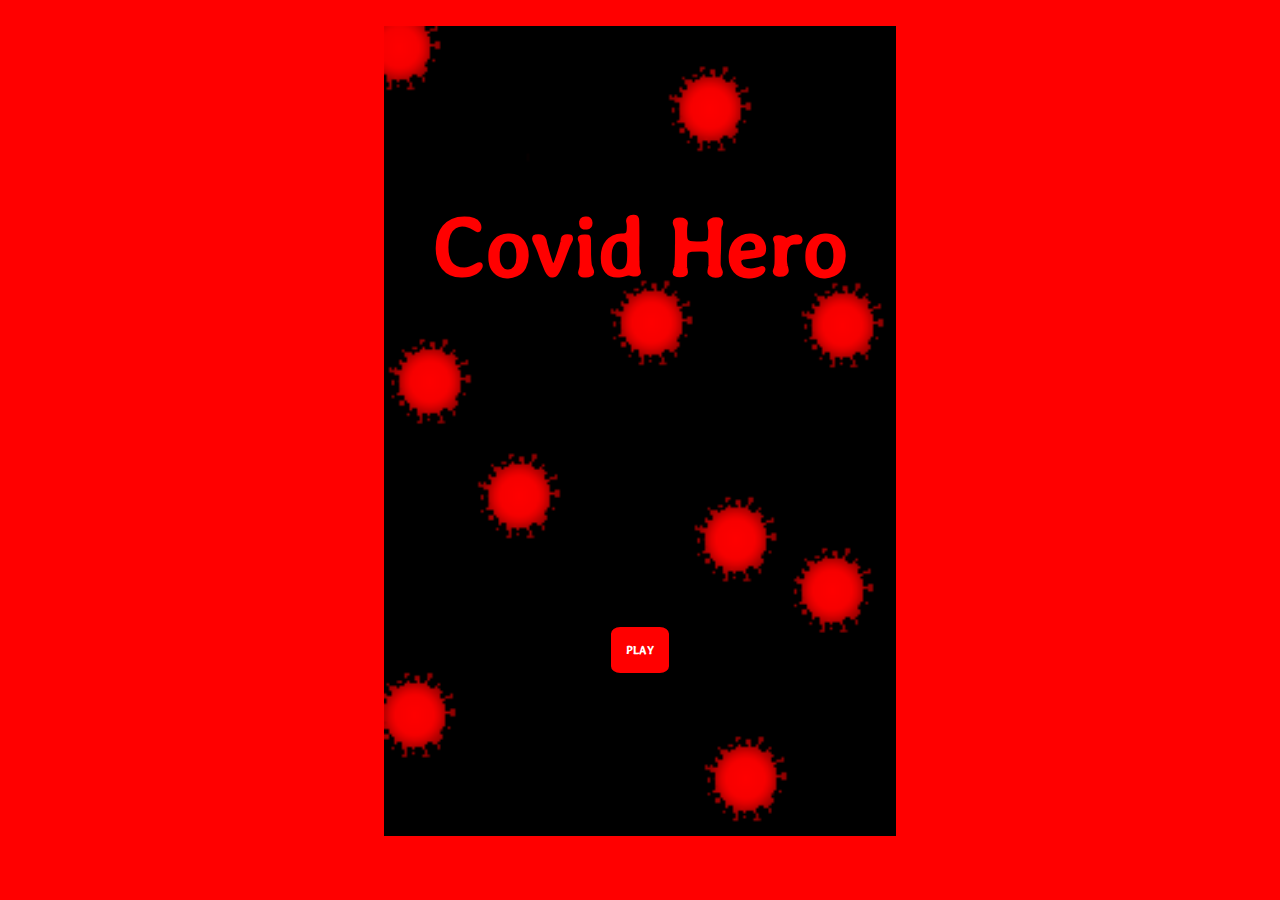
<file: Index.html>
<html>
<head>
<title>COVID HERO</title>
<link rel="stylesheet" href="index.css">
<link rel="shortcut icon" type="x-icon" href="IMG/corona.png">
</head>


<body style="background:red"> 

<div class="Home">
<h1>Covid Hero</h1>
<form><button class = "button" type ="submit" formaction="game.html">PLAY</button></form>
</div>

</body>
</file>
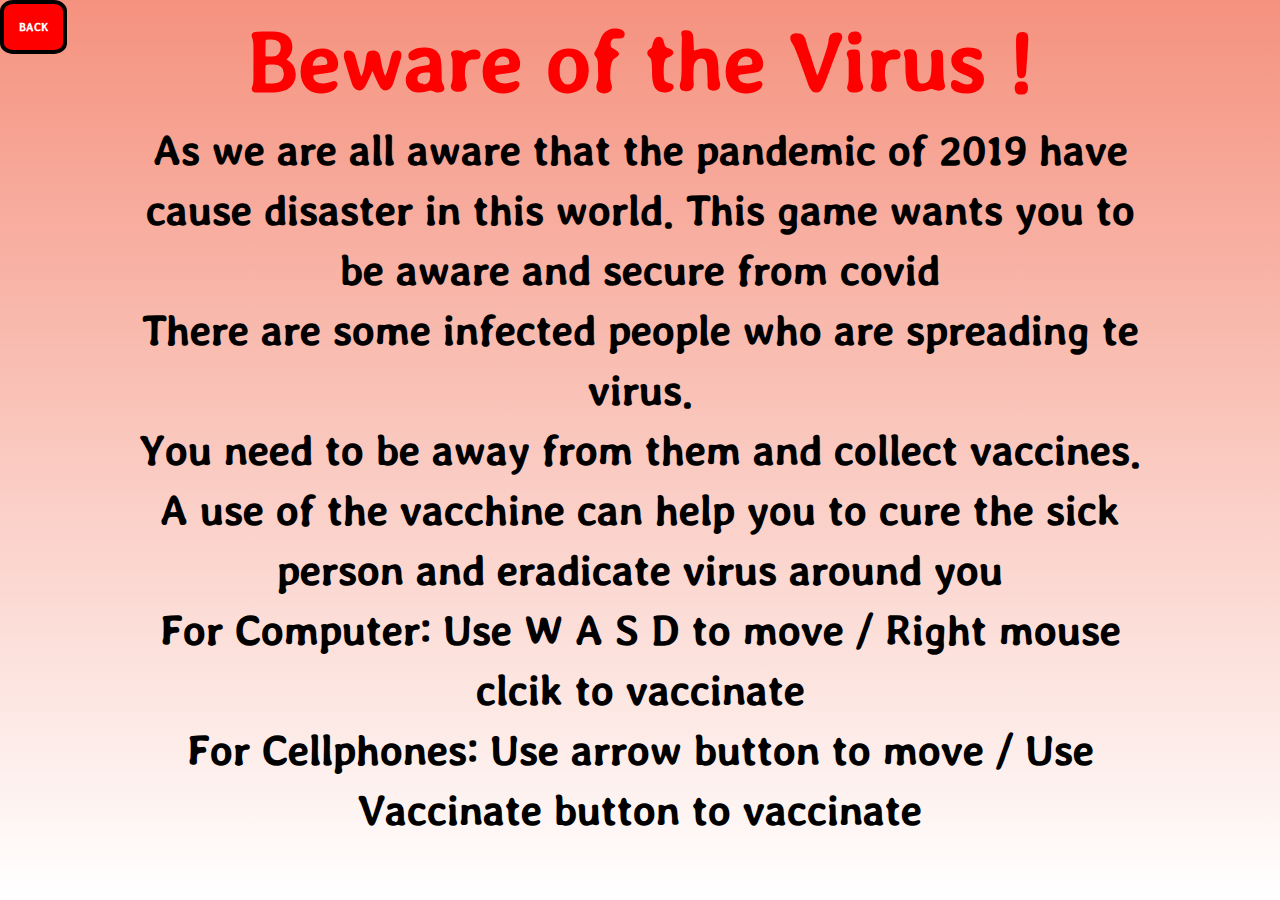
<file: Tutorial.html>
<html>

<head>
<title> Game Tutorial</title>
<link rel="stylesheet" href="index.css">
<link rel="shortcut icon" type="x-icon" href="IMG/corona.png">
</head>

<body>
<form><button class = "button" type ="submit" id="back" formaction="Game.html">BACK</button></form>

<center>
<div class="bg" id="tutorial">

<h2><span>Beware of the Virus !</span></h2>
<h2>As we are all aware that the pandemic of 2019 have cause disaster in this world. This game wants you to be aware and secure from covid</h2>
<h2>There are some infected people who are spreading te virus.</h2>
<h2>You need to be away from them and collect vaccines. A use of the vacchine can help you to cure the sick person and eradicate virus around you</h2>
<h2>For Computer: Use W A S D to move / Right mouse clcik to vaccinate</h2>
<h2>For Cellphones: Use arrow button to move / Use Vaccinate button to vaccinate</h2>


</div>
</center>

</body>

</html>
</file>
<file: index.css>
@import url('https://fonts.googleapis.com/css2?family=Open+Sans:ital,wght@1,700;1,800&family=Stylish&display=swap');

*{
	padding:0;
	margin:0;
    font-family: 'Stylish', sans-serif;
}

body{
	background: linear-gradient(#F5927F,#fff);
}

h1{
	font-size: 5em;
	text-align: center;
	color: red;
}

#can{
	border: 4px solid red;
	background: #000;
}

.Home{
	width: 40%;
	height: 90vh;
	background: url(BG_IMG/bg.png);
	background-repeat: no-repeat;
	background-size: cover;
	margin: 2% 30% 0%;
	display: flex;
	flex-direction: column;
	justify-content: space-around;
	align-items: center;
}

.Home h1{
	font-size: 6em;
}

.bg{
	width: 100%;
	height: 100vh;
	display: flex;
	flex-direction: column;
	justify-content: space-around;
	align-items: center;
}


.button{
    background-color : red;
	border: 4px solid #000;
	color:#fff;
	text-align:center;
	cursor:pointer;
	border-radius: 20%;
	padding:15px;
    font-weight: bold;

}

.button:hover{
  background-color:green;
  border: 4px solid #fff;
}

#back{
	position: absolute;
}


.Game_button{
   display:none;
}

#tutorial{
	display: inline-block;
	font-size: 2em;
	text-align: justified;
	width: 80%;
	height: auto;
}

span{
	color: red;
	font-size: 2em;
}

@media only screen and (max-width:1000px){

.button{
	padding: 30px;
	font-size: 2em; 
}
	
	
.Game_button{
 width: 77%;
 margin:0% 11%;
 display: flex;
 flex-direction: column;
 align-items: center;
 justify-content: space-around;
 border: 4px solid #000;
 background-color: #CB7A7A;
}

.GButtons{
 padding:50px;
 font-size: 5em;
 padding: 20px;
 margin: 50 50px 50px;
 background-color: #FFD1D1;
}

.GButtons:active {
  background-color: #FF0000;
  box-shadow: 0 5px #666;
  transform: translateY(4px);
}



h2{
	padding: 20px 0 20px;
	font-size: 2em;
}

span{
	font-size: 1.2em;
}

.Home{
	width: 80%;
	height: 90vh;
	margin: 10% 10% 0%;
}
}
</file>
